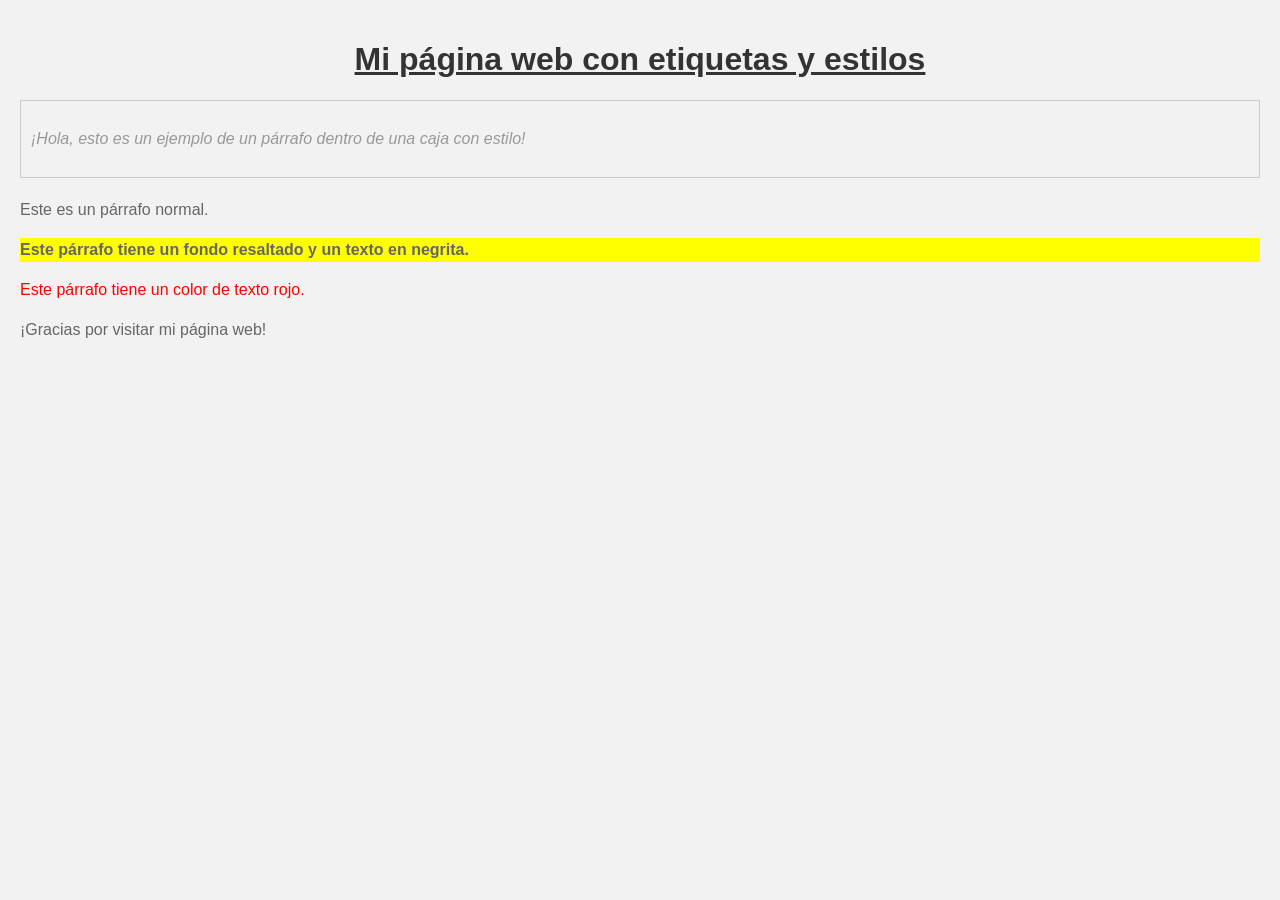
<file: eli.html>
<!DOCTYPE html>
<html>
<head>
  <title>Mi página web con etiquetas y estilos</title>
  <style>
    body {
      font-family: Arial, sans-serif;
      background-color: #f2f2f2;
      margin: 0;
      padding: 20px;
    }

    h1 {
      color: #333;
      text-align: center;
      text-decoration: underline;
    }

    p {
      color: #666;
      line-height: 1.5;
    }

    .highlight {
      background-color: yellow;
      font-weight: bold;
    }

    .box {
      border: 1px solid #ccc;
      padding: 10px;
      margin-bottom: 20px;
    }

    .box p {
      color: #999;
      font-style: italic;
    }

    .red-text {
      color: red;
    }
  </style>
</head>
<body>
  <h1>Mi página web con etiquetas y estilos</h1>

  <div class="box">
    <p>¡Hola, esto es un ejemplo de un párrafo dentro de una caja con estilo!</p>
  </div>

  <p>Este es un párrafo normal.</p>

  <p class="highlight">Este párrafo tiene un fondo resaltado y un texto en negrita.</p>

  <p class="red-text">Este párrafo tiene un color de texto rojo.</p>

  <p>¡Gracias por visitar mi página web!</p>
</body>
</html>
</file>
